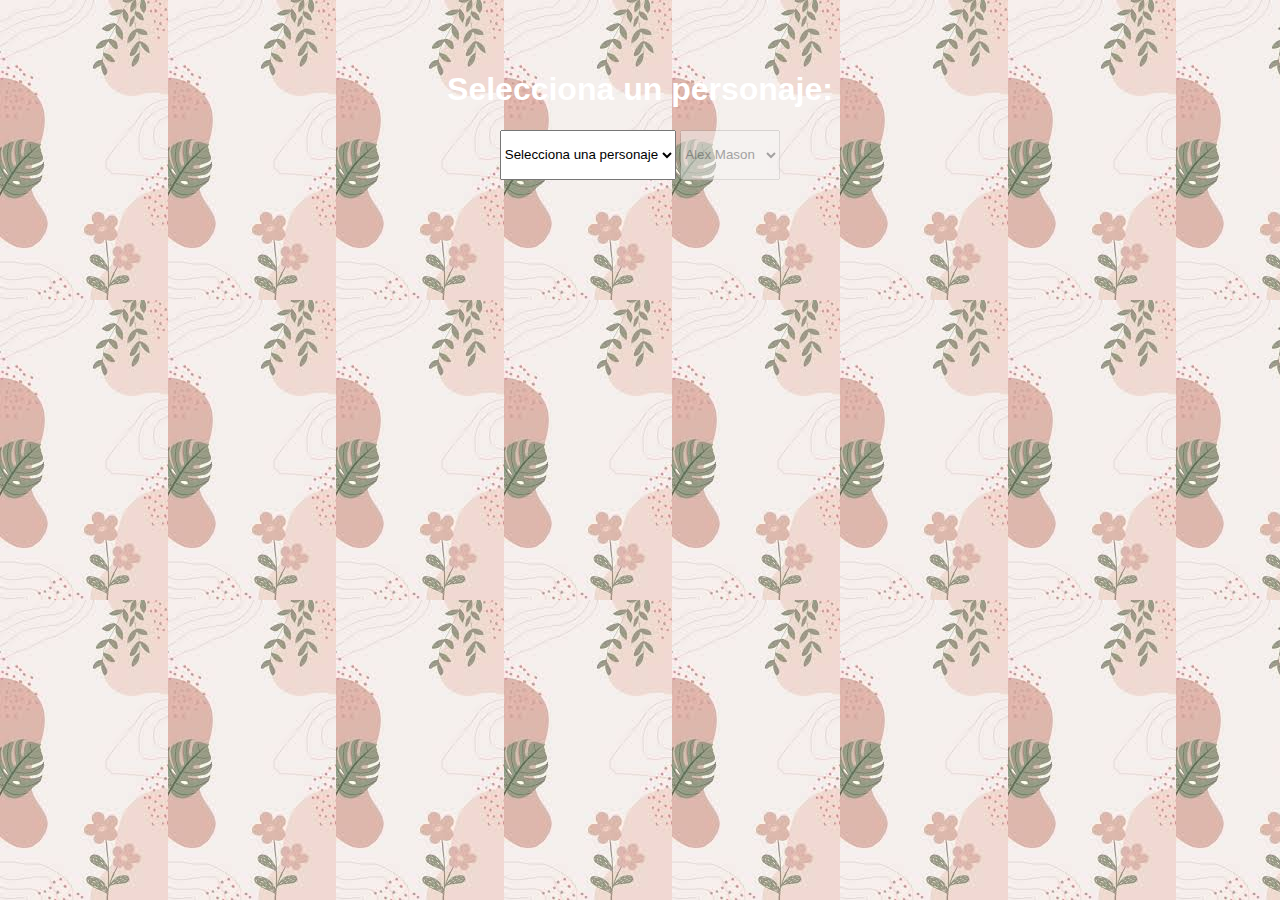
<file: index.html>
<!DOCTYPE html>
<html>
  <head>
    <link rel="stylesheet" href="css/style.css">
    <link href="https://cdn.jsdelivr.net/npm/bootstrap@5.3.0-alpha3/dist/css/bootstrap.min.css" rel="stylesheet" integrity="sha384-KK94CHFLLe+nY2dmCWGMq91rCGa5gtU4mk92HdvYe+M/SXH301p5ILy+dN9+nJOZ" crossorigin="anonymous">
    <link rel="manifest" href="manifest.json">
    <link rel="shortcut icon" type="image/ico" href="icon.ico">
    <title>Selecciona un personaje</title>

  </head>
  <body>
    <h1 class="text-primary">Selecciona un personaje:</h1>

    <select class="form-select" id="categoria">
      <option value="COD">Selecciona una personaje</option>
      <option value="LeonKennedy">Leon Kennedy</option>
      <option value="JillValentine">Jill Valentine</option>
      <option value="ChrisRedfield">Chris Redfield</option>
      <option value="AlbertWesker">Albert Wesker</option>
      <option value="AdaWong">Ada Wong</option>
      <option value="ClaireRedfield">Claire Redfield</option>
    </select>

    <select class="form-select" id="select-personajes" disabled>
      <option value="AlexMason">Alex Mason</option>
      <option value="DavidMason">David Mason</option>
      <option value="Ghost">Ghost</option>
      <option value="JhonPrice">Jhon Price</option>
    </select>
    <div id="contenedor-imagen"></div>
    <script>
      const personajes = {
        LeonKennedy: {
          nombre: ["LeonKennedyR1","LeonKennedyR2","LeonKennedyR3"],
        },
        LeonKennedyR1:{
          imagen: ['Imagenes/LeonKennedy1.png'],
          descripcion: 'Leon Scott Kennedy es un personaje ficticio de la serie de videojuegos de terror de Resident Evil del subgénero de Horror de supervivencia desarrollados por la empresa Capcom.'
        },
        LeonKennedyR2:{
          imagen: ['Imagenes/LeonKennedy2.png'],
          descripcion: 'Leon Scott Kennedy (レオン・スコット・ケネディ Reon Sukotto Kenedi?) es uno de los personajes principales de la saga Resident Evil; él es uno de los protagonistas de Resident Evil 2, protagonista principal de Resident Evil 4 y uno de los protagonistas en Resident Evil 6. Nació en el año 1977.'
        },
        LeonKennedyR3:{
          imagen: ['Imagenes/LeonKennedy3.png'],
          descripcion: 'Durante los acontecimientos de septiembre de 1998, Leon entonces, un policía novato, llega a Raccoon City en su primer día de trabajo enfrentando, sin saberlo, una experiencia de pesadilla al llegar a una ciudad completamente contaminada con un agente viral extremadamente letal que cambió su vida de maneras impensables. '
        },
        JillValentine: {
          nombre: ["JillValentineR1","JillValentineR2","JillValentineR3"],
        },
        JillValentineR1:{
          imagen: ['Imagenes/Jill1.png'],
          descripcion: 'Jill Valentine es un personaje ficticio femenino de la serie de videojuegos Resident Evil, desarrollada por la empresa japonesa Capcom'
        },
        JillValentineR2:{
          imagen: ['Imagenes/Jill2.png'],
          descripcion: 'Es un personaje que se preocupa mucho por sus compañeros y siempre trata de ayudarlos en caso de que la necesiten. A la edad adulta se unió a un programa de las Fuerzas Especiales Delta del Ejército de los Estados Unidos de América donde entrenó y obtuvo muy buenas calificaciones en desactivación de bombas'
        },
        JillValentineR3:{
          imagen: ['Imagenes/Jill3.png'],
          descripcion: 'Jill, además de aparecer en muchas entregas de videojuegos, también ha aparecido en varios mangas, cómics, libros, películas, entre otras cosas, lo que la convierte en uno de los personajes clave de la saga e historia de esta misma; incluidos crossovers y cameos en Fortnite, Street Fighter, Marvel vs. Capcom y Dead by Daylight.'
        },
        ChrisRedfield: {
          nombre: ["ChrisRedfieldR1","ChrisRedfieldR2","ChrisRedfieldR3"],
        },
        ChrisRedfieldR1:{
          imagen: ['Imagenes/Chris1.png'],
          descripcion: 'Chris Redfield es un personaje ficticio de la serie de videojuegos Resident Evil de género terror y supervivencia desarrollados por Capcom. Hermano de Claire Redfield, compañero de Jill Valentine, Barry Burton, Rebecca Chambers, Sheva Alomar, y rival de Albert Wesker.'
        },
        ChrisRedfieldR2:{
          imagen: ['Imagenes/Chris2.png'],
          descripcion: 'Chris Redfield (en japonés クリス・レッドフィールド, Kurisu Reddofīrudo) fue el primer personaje jugable de toda la saga apareciendo por primera vez en Resident Evil.'
        },
        ChrisRedfieldR3:{
          imagen: ['Imagenes/Chris3.png'],
          descripcion: 'Chris es considerado por muchos fans y por fuentes oficiales de Capcom como uno de los protagonistas más importantes de la franquicia.'
        },
        AlbertWesker: {
          nombre: ["AlbertWeskerR1","AlbertWeskerR2","AlbertWeskerR3"],
        },
        AlbertWeskerR1:{
          imagen: ['Imagenes/Albert1.png'],
          descripcion: 'Albert Wesker es un personaje del videojuego de terror y supervivencia Resident Evil, desarrollados por Capcom, en los que participó como antagonista principal desde su primera entrega hasta Resident Evil 5. Fue un prominente enemigo en los videojuegos.'
        },
        AlbertWeskerR2:{
          imagen: ['Imagenes/Albert2.png'],
          descripcion: 'Según uno de los productores de Capcom, Jun Takeuchi, "Albert representa el lado oscuro de la humanidad; el lado primitivo. Todo el ego que optimiza lo contrarrestamos con Chris, quien es básicamente el polo opuesto. Es una lucha entre la oscuridad y la luz".'
        },
        AlbertWeskerR3:{
          imagen: ['Imagenes/Albert3.png'],
          descripcion: 'Wesker es considerado el antagonista por excelencia de la serie, su vestimenta negra en compañía de sus gafas imponen respeto. Se ha considerado presuntuoso desde joven, precavido, manipulador e ingenioso para evadir y solucionar sus problemas en diversas situaciones. Todo esto con el objetivo de crear una raza humana superior.'
        },
        AdaWong: {
          nombre: ["AdaWongR1","AdaWongR2","AdaWongR3"],
        },
        AdaWongR1:{
          imagen: ['Imagenes/Ada1.png'],
          descripcion: 'Ada Wong es un personaje ficticio de la franquicia de terror Resident Evil de Capcom. Es una figura antiheroína misteriosa y ambigua, que trabaja para los villanos de la serie, pero también rescata constantemente al protagonista Leon S. Kennedy de situaciones espantosas'
        },
        AdaWongR2:{
          imagen: ['Imagenes/Ada2.png'],
          descripcion: 'La vida pasada de Ada Wong antes de 1998 es un completo misterio. Tanto su origen étnico como su nacionalidad actual son totalmente desconocidos, aunque debido a sus rasgos se la puede identificar como "asiática". Su único dato biográfico fiable es su año de nacimiento (1974). Incluso su nombre, Ada Wong, no se sabe si es real. En 1998, Ada era una espía corporativa trabajando para un competidor no identificado de la Corporación Umbrella, que tenía la intención de adquirir de parte de Umbrella todo tipo de armas bio-orgánicas y una muestra del virus-G desarrollado por William Birkin.'
        },
        AdaWongR3:{
          imagen: ['Imagenes/Ada3.png'],
          descripcion: 'Ada fue enviada, como una de las primeras misiones suyas de las que se tiene conocimiento, a los laboratorios Arklay como infiltrada para esconderse en la mansión Spencer. Durante su corta estadía en el lugar,'
        },
        ClaireRedfield: {
          nombre: ["ClaireRedfieldR1","ClaireRedfieldR2","ClaireRedfieldR3"],
        },
        ClaireRedfieldR1:{
          imagen: ['Imagenes/Claire1.png'],
          descripcion: 'Claire Redfield es un personaje ficticio de la franquicia de terror Resident Evil de Capcom. Claire es la hermana menor de Chris Redfield, un oficial de policía especial estadounidense y protagonista'
        },
        ClaireRedfieldR2:{
          imagen: ['Imagenes/Claire2.png'],
          descripcion: 'Claire Redfield es miembro actual de la organización de derechos humanos, TerraSave.'
        },
        ClaireRedfieldR3:{
          imagen: ['Imagenes/Claire3.png'],
          descripcion: 'Ella es la hermana menor del operativo de B.S.A.A. y ex-miembro de S.T.A.R.S., Chris Redfield. Claire es una sobreviviente del incidente de Raccoon City, que tuvo lugar en septiembre de 1998 después de que viajó a la ciudad en busca de su hermano Chris Redfield. Después de escapar de la ciudad con la ayuda de Leon S. Kennedy, Claire se aventuró a Europa para reanudar su búsqueda de Chris.'
        }
      };
      const categoriaSelect = document.getElementById("categoria");
      const selectPersonajes = document.getElementById('select-personajes');
      const contenedorImagen = document.getElementById('contenedor-imagen');

      categoriaSelect.addEventListener("change", () => {
      selectPersonajes.innerHTML = "";
      selectPersonajes.disabled = false;
      const opciones = personajes[categoriaSelect.value].nombre;
      for (const opcion of opciones) {
        const option = document.createElement("option");
        option.value = opcion;
        option.textContent = opcion;
        selectPersonajes.appendChild(option);
      }
    });

      selectPersonajes.addEventListener('change', function() {
        const nombrePersonaje = selectPersonajes.value;
        const imagenSrc = personajes[nombrePersonaje].imagen;
        const nombrePersonajeElement = document.createElement('h2');
        nombrePersonajeElement.textContent = personajes[nombrePersonaje].value;
        const imagenElement = document.createElement('img');
        imagenElement.src = imagenSrc;
        imagenElement.alt = `Imagen de ${personajes[nombrePersonaje].nombre}`;
        imagenElement.style.width = '300px';
        const descripcionPersonajeElement = document.createElement('p');
        descripcionPersonajeElement.textContent = personajes[nombrePersonaje].descripcion;
        contenedorImagen.innerHTML = '';
        contenedorImagen.appendChild(nombrePersonajeElement);
        contenedorImagen.appendChild(imagenElement);
        //contenedorImagen.appendChild(descripcionFrutaElement);
        imagenElement.addEventListener('click', function() {
          window.location.href = `personajes.html?personaje=${nombrePersonaje}&imagen=${imagenSrc}&descripcion=${personajes[nombrePersonaje].descripcion}`;
        });
      });
    </script>
     <script src="js/app.js"></script>
     
  </body>
</html>
</file>
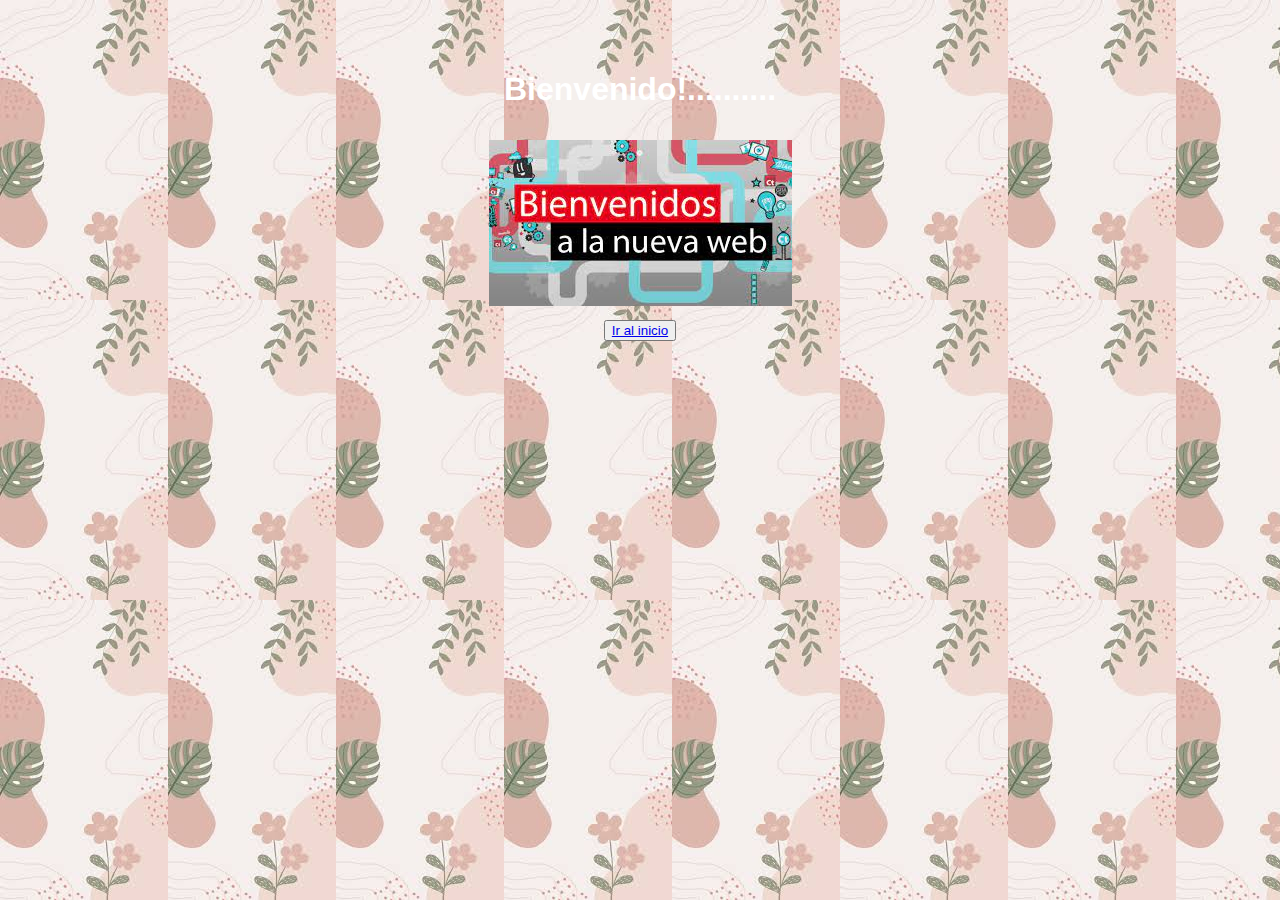
<file: pages/Nosotros.html>
<!DOCTYPE html>
<html lang="en">
<head>
    <meta charset="UTF-8">
    <meta http-equiv="X-UA-Compatible" content="IE=edge">
    <meta name="viewport" content="width=device-width, initial-scale=1.0">
    <link rel="stylesheet" href="../css/style.css">
    <title>Nosotros</title>
</head>
<body>
    

<h1> Bienvenido!..........</h1>

<img src="../Imagenes/welcome.jpg" alt="Bienvenido">
<br>
<button><a href="../index.html" class="btn-btn-primary">Ir al inicio</a></button>


</body>
<script></script>
</html>
</file>
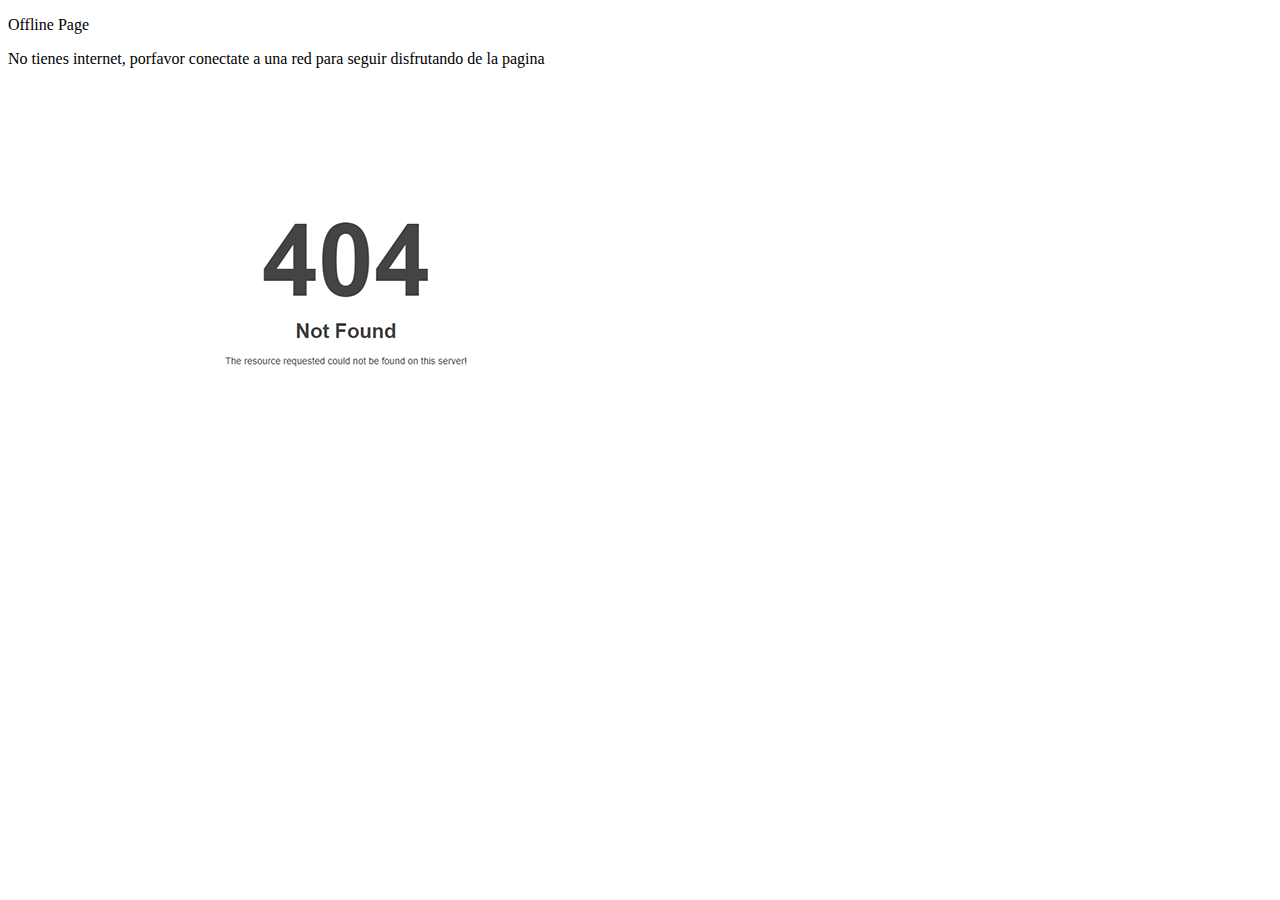
<file: pages/Offline.html>
<!DOCTYPE html>
<html lang="en">
<head>
    <meta charset="UTF-8">
    <meta http-equiv="X-UA-Compatible" content="IE=edge">
    <meta name="viewport" content="width=device-width, initial-scale=1.0">
    <title>Offline page</title>
</head>
<body>
    
    <p class="h2"> Offline Page</p>
    <p>No tienes internet, porfavor conectate a una red para seguir disfrutando de la pagina</p>

<img src="../Imagenes/404.png" alt="404">

</body>
</html>
</file>
<file: css/style.css>
body{
    background-color: yellow;
    text-align: center;
    background-image: url('../Imagenes/fondo.jpg');
    margin: auto;
  width: 640px; 
  padding: 50px;
  font-family: 'Arial', sans-serif; 
  color: #33475b; 
}

select{
    size: 2rem;
    align-items: center;
    height: 50px;
}
p{
        font-family: 'Times New Roman', Times, serif;
    font-size: 20px;
    background-color: white;}
h1{
    
    text-align: center;
    color: rgb(255, 255, 255);
}
h2{
        
    text-align: center;
    color: aliceblue;
}
.btnbtn-primary{
    align-items: center;
}
.form-select{
    size: 2rem;
}
img{
    padding: 10px;
}

#contenedor-imagen{
padding: 10px;
}
#personaje-imagen{
    padding: 10px;
}
</file>
